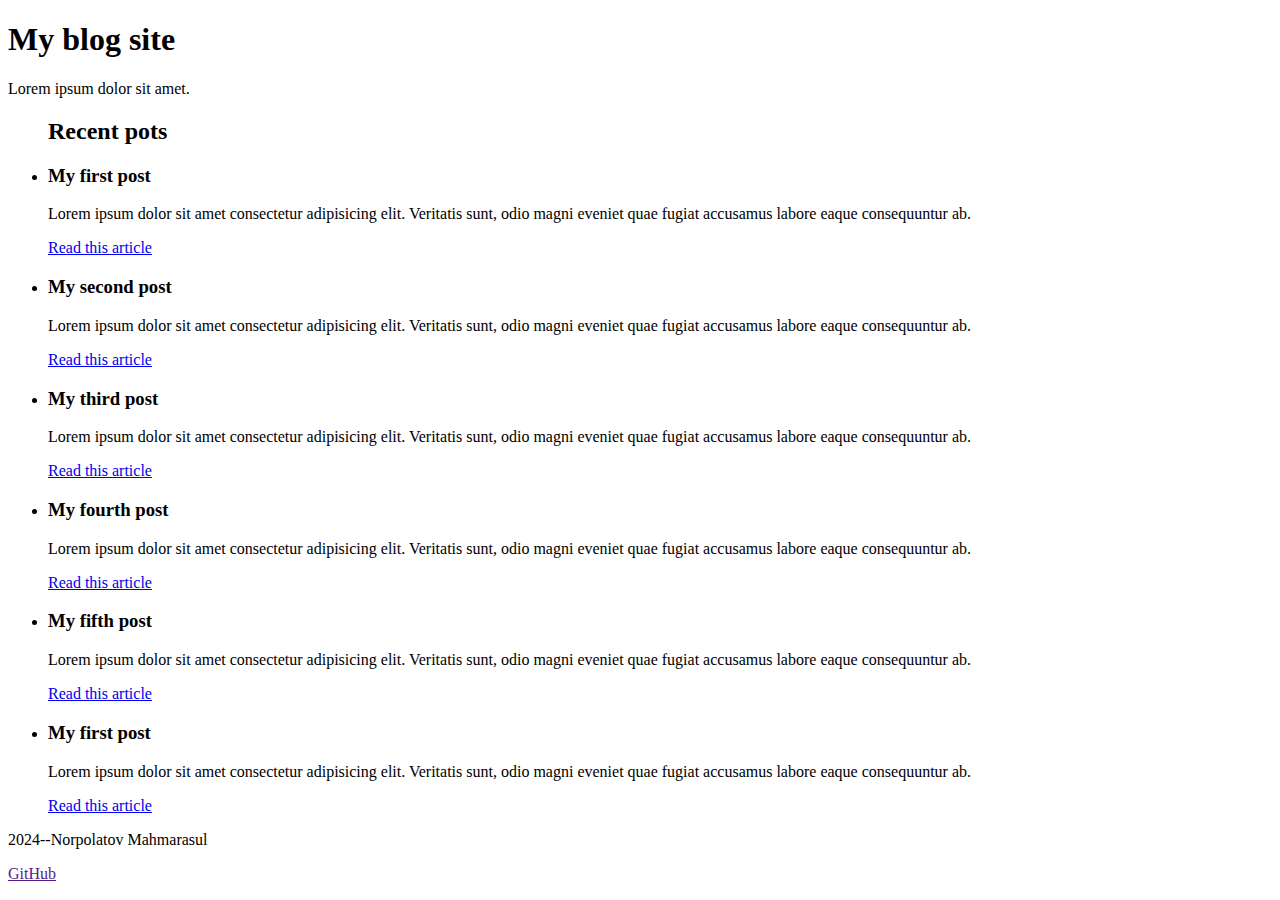
<file: index.html>
<!DOCTYPE html>
<html lang="en">
  <head>
    <meta charset="UTF-8" />
    <meta name="viewport" content="width=device-width, initial-scale=1.0" />
    <title>My blog site</title>
  </head>
  <body>
    <div class="header">
      <h1>My blog site</h1>
      <p>Lorem ipsum dolor sit amet.</p>
    </div>
    <ul class="main">
      <h2>Recent pots</h2>
      <li class="post">
        <h3>My first post</h3>
        <p>
          Lorem ipsum dolor sit amet consectetur adipisicing elit. Veritatis
          sunt, odio magni eveniet quae fugiat accusamus labore eaque
          consequuntur ab.
        </p>
        <a href="#">Read this article</a>
      </li>
      <li class="post">
        <h3>My second post</h3>
        <p>
          Lorem ipsum dolor sit amet consectetur adipisicing elit. Veritatis
          sunt, odio magni eveniet quae fugiat accusamus labore eaque
          consequuntur ab.
        </p>
        <a href="#">Read this article</a>
      </li>
      <li class="post">
        <h3>My third post</h3>
        <p>
          Lorem ipsum dolor sit amet consectetur adipisicing elit. Veritatis
          sunt, odio magni eveniet quae fugiat accusamus labore eaque
          consequuntur ab.
        </p>
        <a href="#">Read this article</a>
      </li>
      <li class="post">
        <h3>My fourth post</h3>
        <p>
          Lorem ipsum dolor sit amet consectetur adipisicing elit. Veritatis
          sunt, odio magni eveniet quae fugiat accusamus labore eaque
          consequuntur ab.
        </p>
        <a href="#">Read this article</a>
      </li>
      <li class="post">
        <h3>My fifth post</h3>
        <p>
          Lorem ipsum dolor sit amet consectetur adipisicing elit. Veritatis
          sunt, odio magni eveniet quae fugiat accusamus labore eaque
          consequuntur ab.
        </p>
        <a href="#">Read this article</a>
      </li>
      <li class="post">
        <h3>My first post</h3>
        <p>
          Lorem ipsum dolor sit amet consectetur adipisicing elit. Veritatis
          sunt, odio magni eveniet quae fugiat accusamus labore eaque
          consequuntur ab.
        </p>
        <a href="#">Read this article</a>
      </li>
    </ul>
    <div class="footer">
      <p>2024--Norpolatov Mahmarasul</p>
      <a href="">GitHub</a>
    </div>
  </body>
</html>
</file>
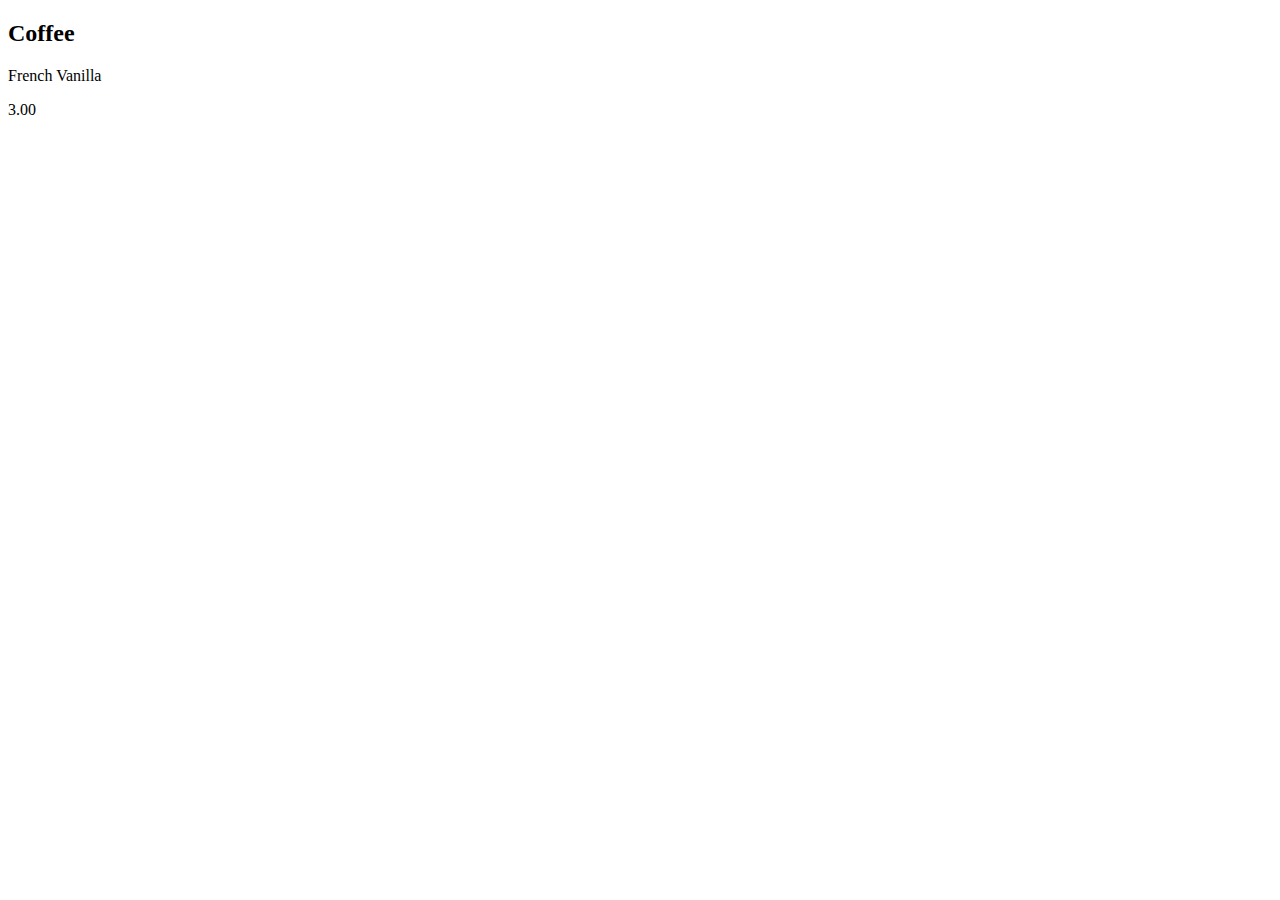
<file: inden.html>
<!DOCTYPE html>
<html lang="en">
<head>
    <meta charset="UTF-8">
    <meta name="viewport" content="width=device-widthdevice-widthdevice-widthdevice-width, initial-scale=1.0">
    <title>Document</title>
</head>
<body>
    <h2>Coffee</h2>
    <article class="item">
      <p class="flavor">French Vanilla</p>
      <p class="price">3.00</p>
</body>
</html>
</file>
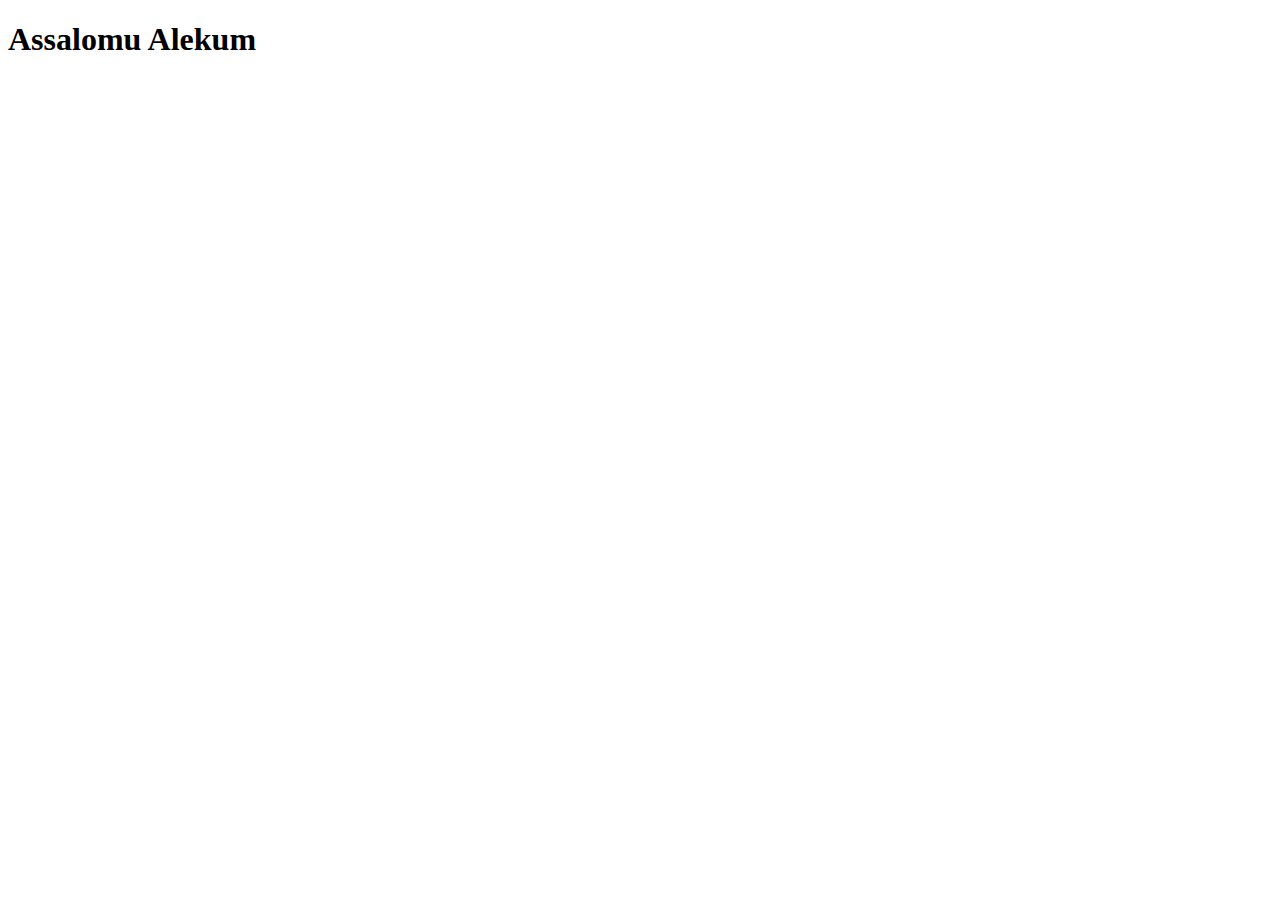
<file: main.html>
<!DOCTYPE html>
<html lang="en">
  <head>
    <meta charset="UTF-8" />
    <meta name="viewport" content="width=device-width, initial-scale=1.0" />
    <title>imtihon</title>
  </head>
  <body>
    <h1>Assalomu Alekum</h1>
  </body>
</html>
</file>
